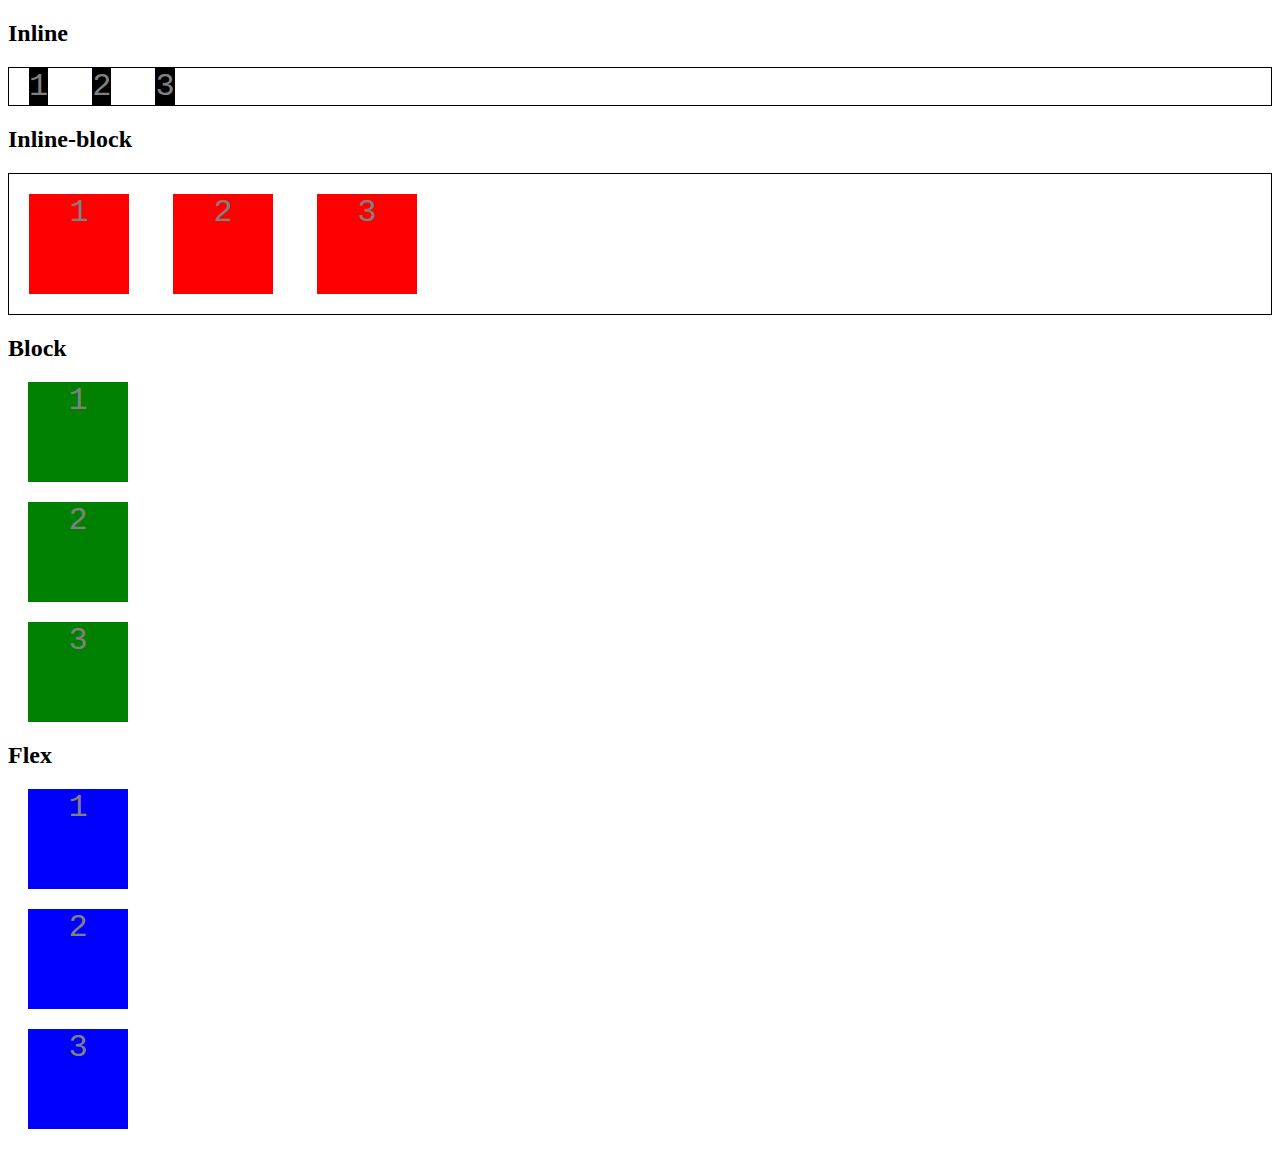
<file: CSS-UKOL-2/index.html>
<!DOCTYPE html>
<html lang="en">
<head>
    <meta charset="UTF-8">
    <meta name="viewport" content="width=device-width, initial-scale=1.0">
    <link rel="stylesheet" href="styly.css">
</head>
<body>
    <h2>Inline</h2>
    <div class="inline-container">
        <div class="inline-div">1</div>
        <div class="inline-div">2</div>
        <div class="inline-div">3</div>
    </div>
    <h2>Inline-block</h2>
    <div class="inline-block-container">
        <div class="inline-block-div" >1</div>
        <div class="inline-block-div" >2</div>
        <div class="inline-block-div" >3</div>
    </div>
    <h2>Block</h2>
    <div class="block-container">
        <div class="block-div">1</div>
        <div class="block-div">2</div>
        <div class="block-div">3</div>
    </div>
    <h2>Flex</h2>
    <div class="flex-container">
        <div class="flex-div">1</div>
        <div class="flex-div">2</div>
        <div class="flex-div">3</div>
    </div>
</body>
</html>
</file>
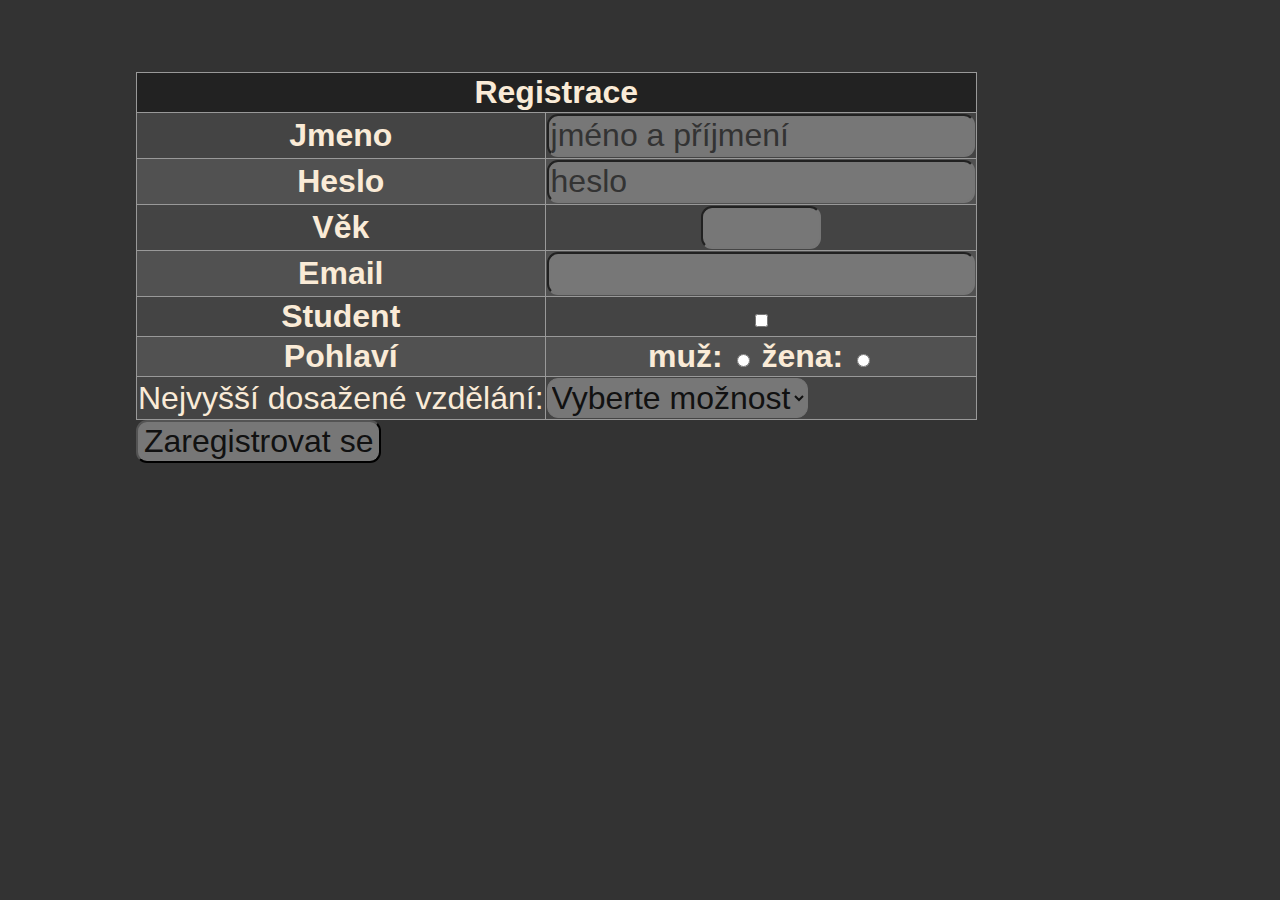
<file: HTML-UKOL2/index.html>
<!DOCTYPE html>
<html lang="en">
<head>
    <meta charset="UTF-8">
    <meta name="viewport" content="width=device-width, initial-scale=1.0">
    <title>Document</title>
    <link rel="stylesheet" href="styly.css">
</head>
<body>
    
</body>
</html>

<form action="data.html" method="get">
    <table>
        <thead>
            <tr>
                <th colspan="2">Registrace</th>
            </tr>
        </thead>
    <tbody>
        <tr>
            <th>
                Jmeno
            </th>
            <th>
                <label for="Jmeno"></label>
                <input id="Jmeno" type="text" name="Jmeno" required placeholder="jméno a příjmení">
                <br>
            </th>
        </tr>
        <tr>
            <th>
                Heslo
            </th>
            <th>
                <label for="heslo"></label>
                <input id="heslo" type="password" name="heslo" required placeholder="heslo">
                <br>
            </th>
        </tr>
        <tr>
            <th>
                Věk
            </th>
            <th>
                <imput label for="vek"></label>
    <input id="vek" type="number" name="vek" required min="0" max="150" step="1">
                <br>
            </th>
        </tr>
        <tr>
            <th>
                Email
            </th>
            <th>
                <imput label for="email"></label>
    <input id="email" type="email" name="email" required min="0" max="150" step="1">
                <br>
            </th>
        </tr>
        <tr>
            <th>
                Student
            </th>
            <th>    
                <label for="student"></label>
    <input id="student" type="checkbox" name="student">
                <br>
            </th>
        </tr>
        <tr>
            <th>
                Pohlaví
            </th>
            <th>    
                <label for="muz">muž:</label>
    <input id="muz" type="radio" name="pohlaví" required value="muz">
    <label for="zena">žena:</label>
    <input id="zena" type="radio" name="pohlaví" required value="zena">
                <br>
                <tr>
                    <td><label for="vzdelani">Nejvyšší dosažené vzdělání:</label></td>
                    <td>
                        <select id="vzdelani" name="vzdelani" required>
                            <option value="" disabled selected>Vyberte možnost</option>
                            <option value="ZŠ">Základní</option>
                            <option value="SŠ">Středoškolsé</option>
                            <option value="VŠ">Vysokoškolské</option>
                        </select>
                    </td>
                </tr>
            </tbody>    
        </table>
        <input type="submit" value="Zaregistrovat se">
    </form>
</body>
</html>
</file>
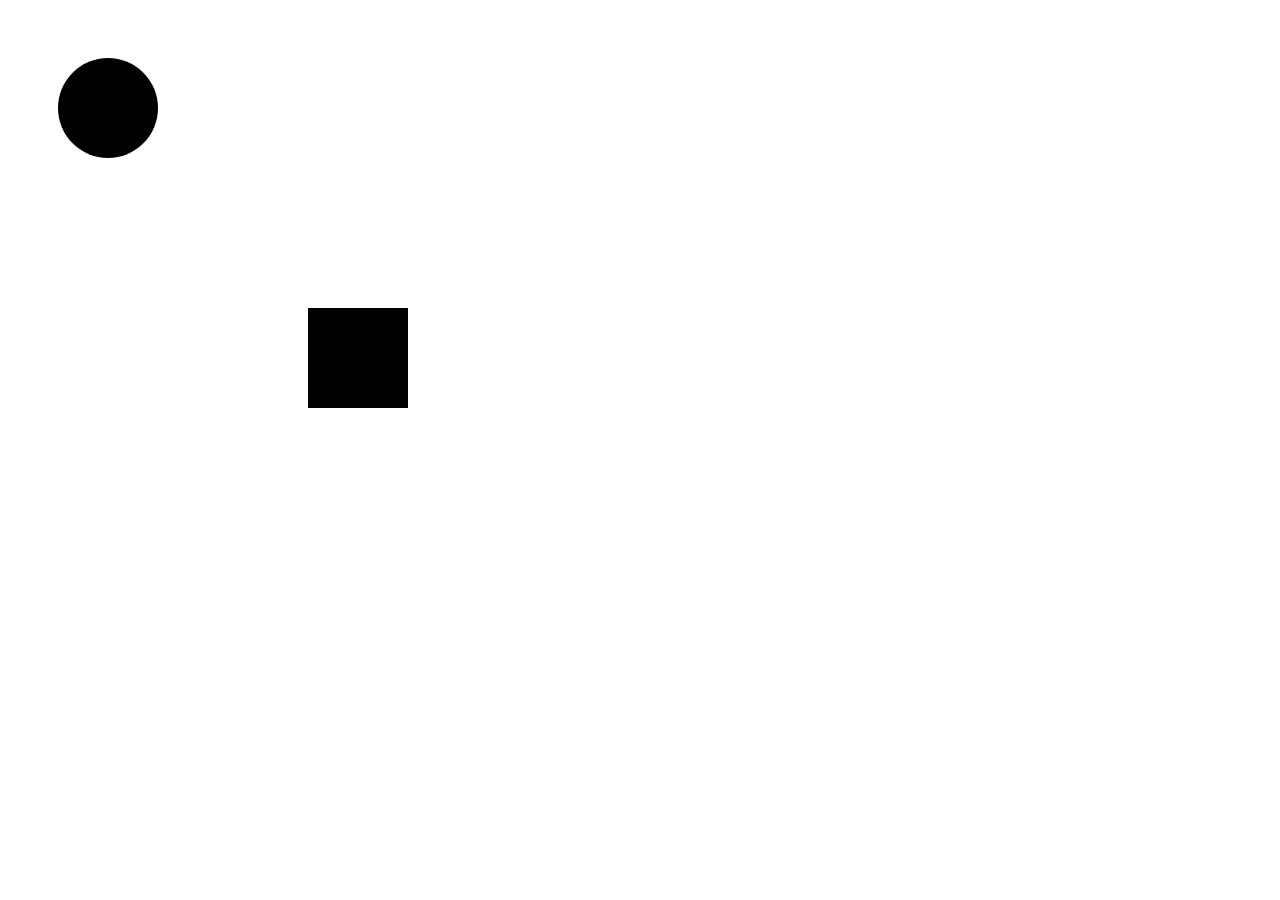
<file: JS-UKOL-2/index.html>
<!DOCTYPE html>
<html lang="en">
<head>
    <meta charset="UTF-8">
    <meta name="viewport" content="width=device-width, initial-scale=1.0">
    <title>Document</title>
</head>
<body>
    <canvas id="platno" width="700" height="700"></canvas>
    <script src="script.js"></script>
</body>
</html>
</file>
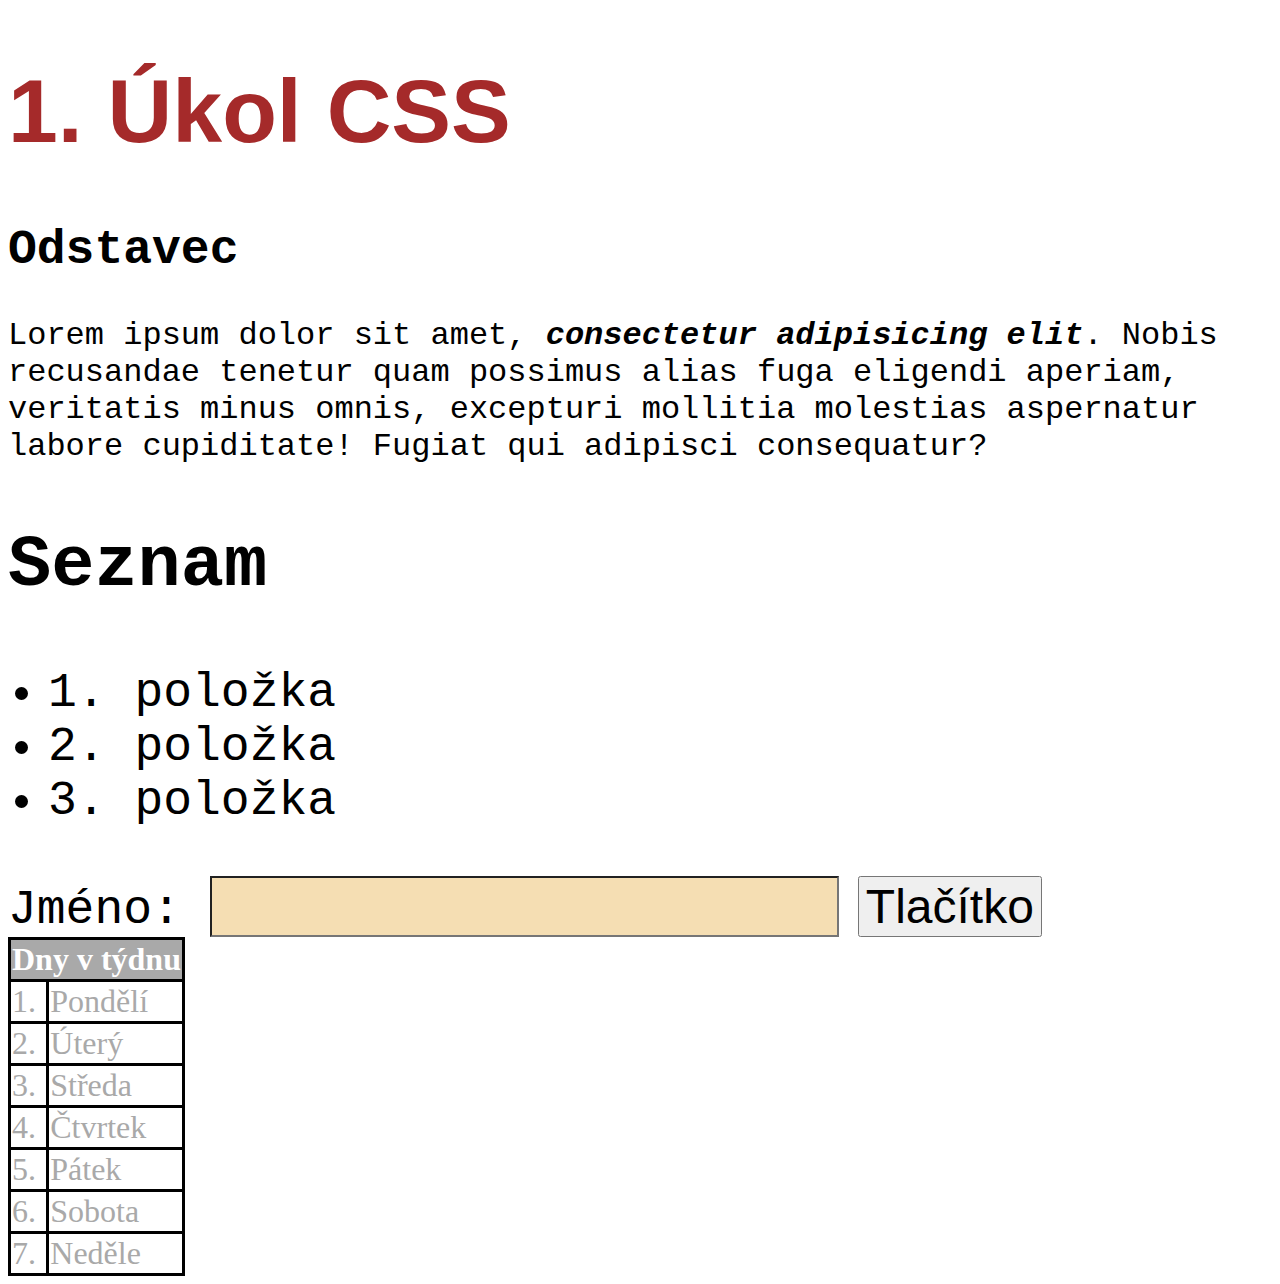
<file: CSS-UKOL-1/index 1.html>
<!DOCTYPE html>
<html lang="en" xmlns:mso="urn:schemas-microsoft-com:office:office" xmlns:msdt="uuid:C2F41010-65B3-11d1-A29F-00AA00C14882">
<head>
    <meta charset="UTF-8">
    <meta name="viewport" content="width=device-width, initial-scale=1.0">
    <meta http-equiv="X-UA-Compatible" content="ie=edge">
    <title>Document</title>
    <link rel="stylesheet" href="styly.css">
</head>
<body>
    <h1>1. Úkol CSS</h1>
    <div>
        <h2>Odstavec</h2>
        <p>Lorem ipsum dolor sit amet, <strong>consectetur adipisicing elit</strong>. Nobis recusandae tenetur quam possimus alias fuga eligendi aperiam, veritatis minus omnis, excepturi mollitia molestias aspernatur labore cupiditate! Fugiat qui adipisci consequatur?</p>
    </div>
    
    <div class="seznam">
        <h2>Seznam</h2>
        <ul>
            <li>1. položka</li>
            <li>2. položka</li>
            <li>3. položka</li>
        </ul>
    </div>
    <div>
        <label class="vstup" for="jmeno">Jméno: </label>
        <input class="vstup" type="text" id="jmeno">
        <input class="vstup" type="button" value="Tlačítko" onclick="alert(document.getElementById('jmeno').value)">
    </div>
    <table>
        <thead>
            <tr>
                <th colspan="2">Dny v týdnu</th>
            </tr>
        </thead>
        <tbody>
            <tr>
                <td>1.</td>
                <td>Pondělí</td>
            </tr>
            <tr>
                <td>2.</td>
                <td>Úterý</td>
            </tr>
            <tr>
                <td>3.</td>
                <td>Středa</td>
            </tr>
            <tr>
                <td>4.</td>
                <td>Čtvrtek</td>
            </tr>
            <tr>
                <td>5.</td>
                <td>Pátek</td>
            </tr>
            <tr>
                <td>6.</td>
                <td>Sobota</td>
            </tr>
            <tr>
                <td>7.</td>
                <td>Neděle</td>
            </tr>
        </tbody>
    </table>
</body>
</html>
</file>
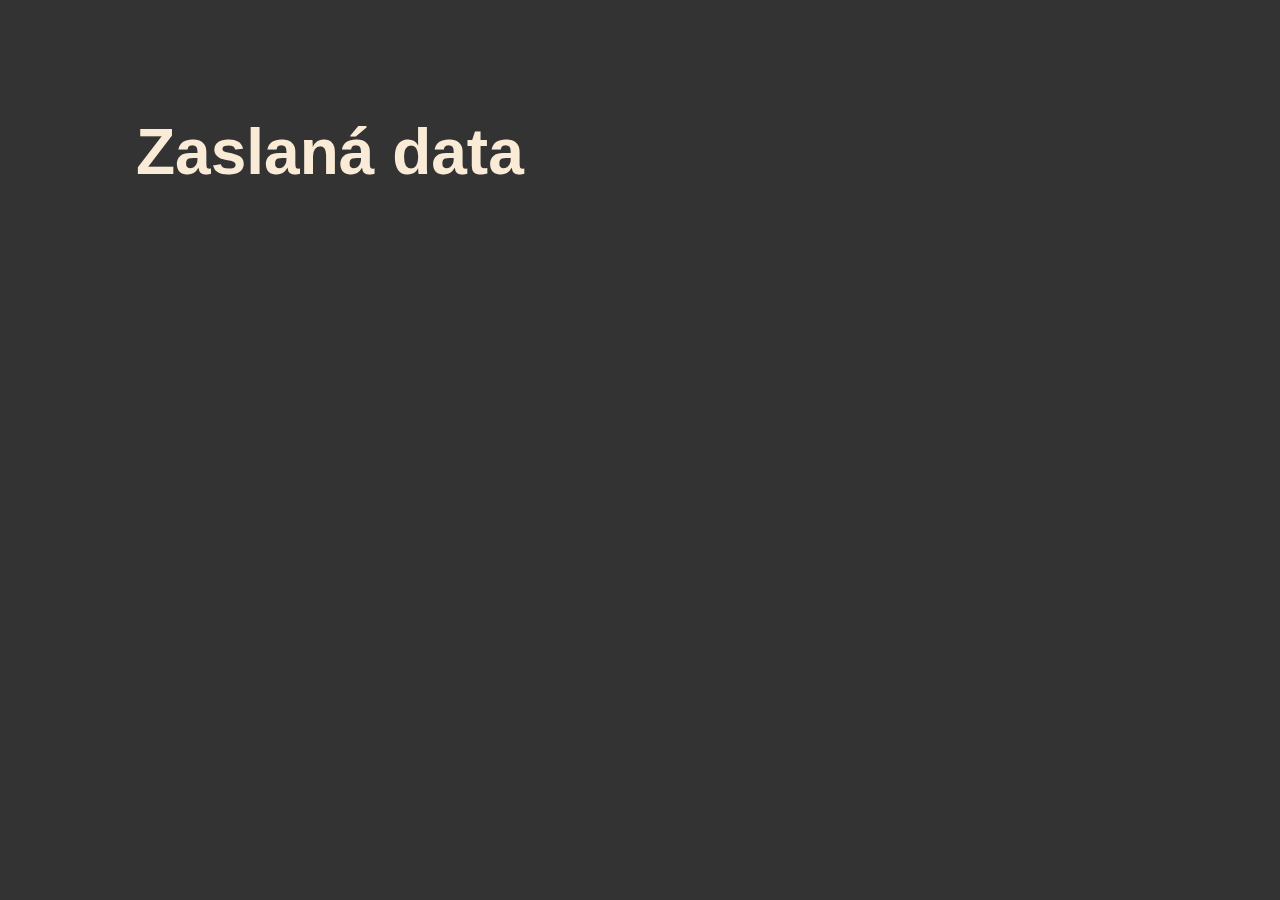
<file: HTML-UKOL2/data.html>
<!DOCTYPE html>
<html lang="en">
<head>
    <meta charset="UTF-8">
    <meta name="viewport" content="width=device-width, initial-scale=1.0">
    <title>Document</title>
    <link rel="icon" href="logo.png">
    <link rel="stylesheet" href="styly.css">
</head>
<body>
    <h1>Zaslaná data</h1>
    <script>
        let data = new URLSearchParams(window.location.search);
        data.forEach((value, name) => {
            document.body.append(name + " : " + value);
            document.body.appendChild(document.createElement("br"));
        });
    </script>
</body>
</html>
</file>
<file: CSS-UKOL-2/styly.css>
.inline-container, .inline-block-container, .block-container a .flex-container{
    border: 1px solid black;
}

.inline-div{
    display: inline;
    background-color: black;
}

.inline-block-div{
    display: inline-block;
    background-color: red;
}

.block-div{
   display: block;
   background-color: green; 
}

.flex-div{
    background-color: blue;
}

.inline-div, .inline-block-div, .block-div, .flex-div{
    width: 100px;
    height: 100px;
    margin: 20px;
    text-align: center;
    color: gray;
    font-family: monospace;
    font-size: 2rem;
    transition: background-color 3x;
    animation-name: animace;
    animation-timing-function: ease-in-out;
  
}

.inline-div:hover, .inline-block-div:hover, .block-div:hover, .flex-div:hover{
    background-color: purple;
}
@keyframes animace {
    0%{
        width: 100px;
    }

    100%{
        width: 200px;
    }
}

.inline-div, .inline-block-div, .block-div, .flex-div {
    animation-name: animace;
    animation-duration: 2s;
    animation-iteration-count: infinite;
    animation-direction: alternate;
}
</file>
<file: HTML-UKOL2/styly.css>
body {
    padding-left: 10%;
    padding-right: 10%;
    padding-top: 2em;
    background-color: #333333;
    color: antiquewhite;
    font-size: 2em;
    font-family: sans-serif;
}
tbody {
    background-color: #444444;
}
thead {
    background-color: #222222;
}
input, select {
    background-color: #777777;
    color: #111111;
    font-size: 1em;
    font-family: sans-serif;
    border-radius: 11px;
}
::placeholder {
    color: #333333;
}
table, th, td {
    border: 0.5px solid #999999;
    border-collapse: collapse;
}
tr:nth-child(even) {
    background-color: #515151;
}
nav {
    margin: 0;
    padding: 0;
    overflow: hidden;
    background-color: #212121;
    position: fixed;
    top: 0;
    left: 0;
    width: 100%;
}
a {
    float: left;
    display: block;
    color: white;
    text-align: center;
    padding: 14px 16px;
    text-decoration: none;
}
a:hover {
    background-color: #111111;
}
img{
    margin-left: auto;
    margin-right: auto;
    display: block;
}
</file>
<file: CSS-UKOL-1/styly.css>
h1 {
    font-family: sans-serif;
    font-size: 7vw;
    color: brown;
}

div, p h2{
    font-family: "Courier New";
    font-size: 2em;
}

strong{
    font-style: italic;
}

.seznam{
    font-size: 3rem;
}

.vstup{
    font: system-ui;
    font-size: 1.5em;
}

#jmeno{
    background-color: wheat;
}

li:hover{
    background-color: lightgrey;
}

table, td, th{
    font-size: 2rem;
    border-collapse: collapse;
    border: 3px solid black;
}



thead{
    background-color: darkgray;
    color: white;  
}


tbody{
    background-color: white;
    color: darkgrey;
}
</file>
